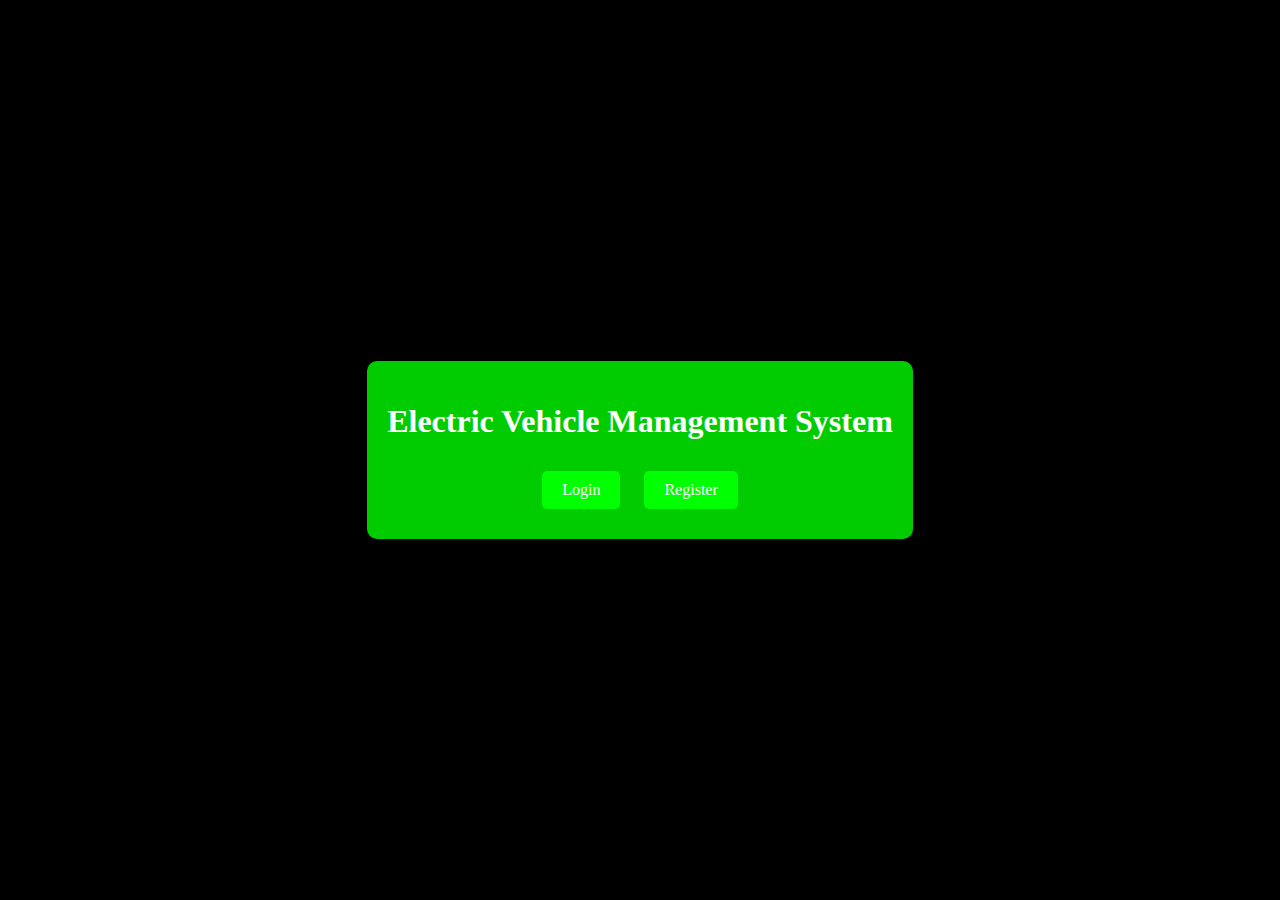
<file: templates/index.html>
<!DOCTYPE html>
<html lang="en">
<head>
    <meta charset="UTF-8">
    <meta name="viewport" content="width=device-width, initial-scale=1.0">
    <title>Electric Vehicle Management System</title>
    <style>
        body {
            background-color: black;
            display: flex;
            align-items: center;
            justify-content: center;
            height: 100vh;
            margin: 0;
            color: white;
        }

        .container {
            background-color: rgba(0, 255, 0, 0.8); /* Neon Green with some transparency */
            padding: 20px;
            border-radius: 10px;
            text-align: center;
        }

        a {
            text-decoration: none;
            color: white;
        }

        a.button {
            display: inline-block;
            background-color: #00ff00; /* Neon Green */
            color: white;
            padding: 10px 20px;
            border-radius: 5px;
            margin: 10px;
        }
    </style>
</head>
<body>
    <div class="container">
        <h1>Electric Vehicle Management System</h1>
        <a href="/login" class="button">Login</a>
        <a href="/register" class="button">Register</a>
    </div>
</body>
</html>
</file>
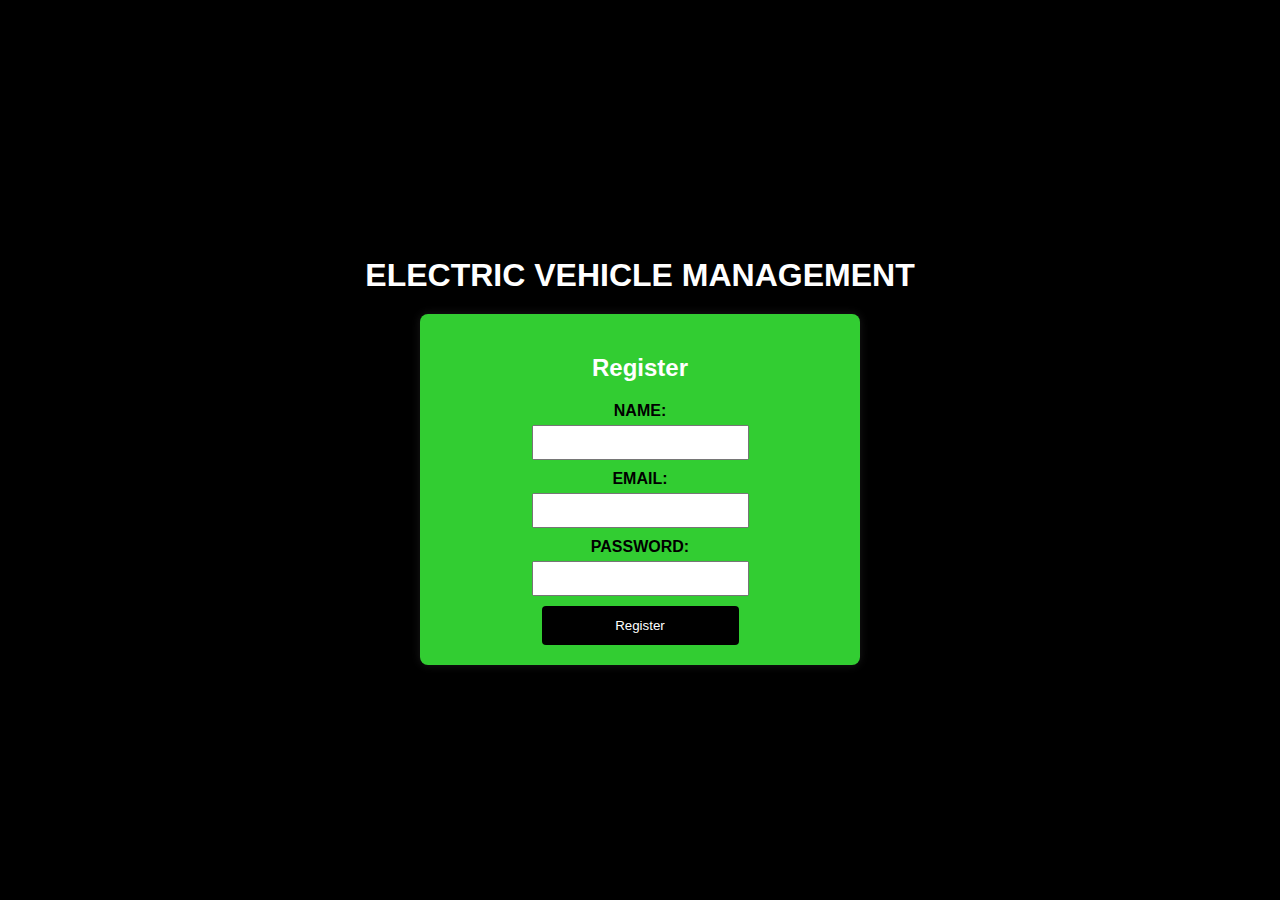
<file: templates/register.html>
<!DOCTYPE html>
<html lang="en">
  <head>
    <meta charset="UTF-8" />
    <meta name="viewport" content="width=device-width, initial-scale=1.0" />
    <title>Document</title>
    <style>
      body {
        font-family: Arial, sans-serif;
        background-color: #000; /* Black background color */
        color: #fff; /* White text color */
        margin: 0;
        padding: 0;
        display: flex;
        flex-direction: column;
        align-items: center;
        justify-content: center;
        height: 100vh;
      }

      h1 {
        text-align: center;
        font-size: 2em; /* Larger font size for the heading */
        text-transform: uppercase; /* Uppercase text */
        color: #fff; /* White text color */
        margin-bottom: 20px;
      }

      .container {
        width: 400px;
        padding: 20px;
        display: flex;
        flex-direction: column;
        align-items: center;
        background-color: #32cd32; /* Slightly less vibrant green color */
        border-radius: 8px;
        box-shadow: 0 0 10px rgba(255, 255, 255, 0.1); /* White shadow for contrast */
      }

      .login-block {
        display: flex;
        flex-direction: column;
        align-items: center;
      }

      label {
        margin-bottom: 5px;
        color: #000; /* Black text color */
        font-weight: bold; /* Bold text */
        text-transform: uppercase; /* Uppercase text */
      }

      input {
        width: 100%;
        margin-bottom: 10px;
        padding: 8px;
        color: #000; /* Black text color */
      }

      button {
        width: 100%;
        padding: 12px; /* Slightly larger padding for the button */
        background-color: #000; /* Black button color */
        color: #fff; /* White text color */
        border: none;
        border-radius: 4px;
        cursor: pointer;
      }

      button:hover {
        background-color: #333; /* Darker black on hover */
      }
    </style>
  </head>
  <body>
    <!-- create a register form with name pasword email -->
    <h1>ELECTRIC VEHICLE MANAGEMENT</h1>
    <div class="container">
        <h2>Register</h2>
      <form action="/register" method="post">
        <div class="login-block">
          <label for="name">Name:</label>
          <input type="text" name="name" required />
          <label for="email">Email:</label>
          <input type="email" name="email" required />
          <label for="password">Password:</label>
          <input type="password" name="password" required />
          <button type="submit">Register</button>
        </div>
      </form>
    </div>
  </body>
</html>
</file>
